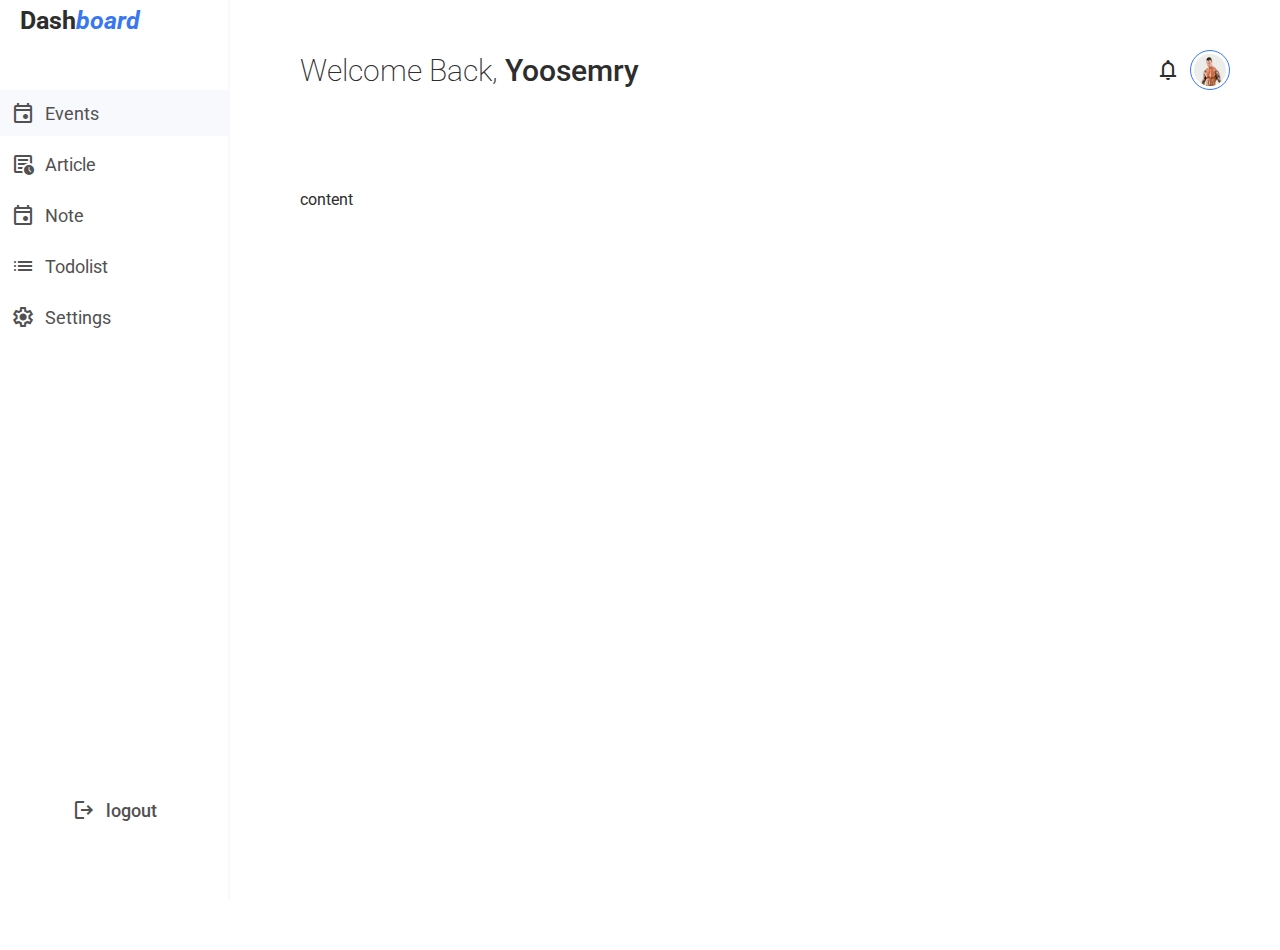
<file: dashboard.html>
<!DOCTYPE html>
<html lang="en">
  <head>
    <meta charset="UTF-8" />
    <meta name="viewport" content="width=device-width, initial-scale=1.0" />
    <link
      rel="stylesheet"
      href="https://fonts.googleapis.com/css2?family=Material+Symbols+Outlined:opsz,wght,FILL,GRAD@48,500,0,0"
    />
    <link rel="stylesheet" href="./src/style/main.css" />
    <title>Personal Dashboard</title>
  </head>
  <body>

    
    <section class="container">

        <!------- SIDEBAR START -->
      <aside class="aside">
        <div class="top">
          <p class="top-logo">Dash<span>board</span></p>
        </div>

        <div class="sidebar-list">
          <a href="#overview" class="link active">
            <span class="material-symbols-outlined"> event </span>
            <span>events</span>
          </a>
          <a href="#overview" class="link">
            <span class="material-symbols-outlined">overview</span>
            <span>article</span>
          </a>
          <a href="#overview" class="link">
            <span class="material-symbols-outlined"> event </span>
            <span>note</span>
          </a>
          <a href="#overview" class="link">
            <span class="material-symbols-outlined"> list </span>
            <span>todolist</span>
          </a>

          <a href="#overview" class="link">
            <span class="material-symbols-outlined"> settings </span>
            <span>settings</span>
          </a>
        </div>

        <div class="bottom-side">
          <span class="material-symbols-outlined"> logout </span>
          <span class="logout" id="logout">logout</span>
        </div>
      </aside>
      <!------- MAIN CONTENT START -->
      <main class="main-content">
        <!------- HEADER START -->
        <header class="header">
          <div class="welcome">
            <h1 class="heading-1">
              welcome back, <span class="name">yoosemry</span>
            </h1>
          </div>

          <div class="native">
            <span class="material-symbols-outlined"> notifications </span>

            <img
              src="[data-uri]"
              class="avator"
              alt=""
            />
          </div>
        </header>
    
        <!------- CONTENT START -->
        <div class="content">content




        </div>
      </main>
    </section>

    <script src="./src/js/dashboard.js"></script>
  </body>
</html>
</file>
<file: src/style/main.css>
@import url("https://fonts.googleapis.com/css2?family=Roboto:wght@300;400;500;700;900&display=swap");

:root {
  --textSecondary: #3977f1;
  --textPrimary: #2d2d2d;
  --primaryColor: #fff;
  --secondaryColor: #f8f9fd;
  --tertionaryColor: #515151;
}

*,
*::before,
*::after {
  margin: 0;
  padding: 0;
  box-sizing: inherit;
  outline: none;
  text-decoration: none;
  border: 0;
}

html {
  font-size: 62.5%;
  box-sizing: border-box;
}

body {
  font-size: 1.6rem;
  font-family: "Roboto", sans-serif;
  background-color: var(--primaryColor);
  color: var(--textPrimary);
  overflow-y: hidden;
}

a {
  color: var(--tertionaryColor);
}
.container {
  display: grid;
  grid-template-rows: min-content;
  grid-template-columns: [side-str] 25rem [side-end content-str] 1fr [content-end];
}

/*--------------------- HEADER STYLE -----------*/

.header {
  grid-column: side-str / content-end;
  display: flex;
  align-items: center;
  justify-content: space-between;
  padding: 5rem;
}

.welcome h1.heading-1 {
  font-size: 3rem;
  font-weight: 200;
  text-transform: capitalize;
}

.welcome h1.heading-1 > .name {
  font-weight: 500;
}

.native {
  display: flex;
  align-items: center;
  cursor: pointer;
}

.native > .avator {
  width: 4rem;
  height: 4rem;
  border-radius: 50%;
  padding: 0.3rem;
  border: 1px solid var(--textSecondary);
  cursor: pointer;
  margin-left: 1rem;
}

/*--------------------- SIDEBAR STYLE -----------*/
.aside {
  background-color: transparent;
  grid-column: side-str / side-end;
  height: 100vh;
  border-right: 2px solid var(--secondaryColor);
  margin-right: 2rem;
  /* display: flex;
  flex-direction: column;
  align-items: flex-start;
    justify-content: space-between; */
  display: grid;
  grid-template-columns: 100%;
  grid-template-rows: 10% 70% 20%;
  margin-bottom: 5rem;
  position: relative;
}

.aside .top {
  grid-row: 1 / 2;
  display: flex;
  align-items: center;
  margin-bottom: 5rem;
  padding: 2rem;
}

.aside .top .top-logo {
  font-weight: 700;
  font-size: 2.5rem;
}

.aside .top .top-logo span {
  color: var(--textSecondary);
  font-style: italic;
}

.aside .sidebar-list {
  display: flex;
  flex-direction: column;
  align-items: center;
  width: 100%;
  font-size: 1.5rem;
}

.sidebar-list > a:link,
.sidebar-list > a:active {
  background-color: fff;
  display: flex;
  align-items: center;
  width: inherit;
  padding: 1.1rem;
  margin-bottom: 0.5rem;
  font-size: 1.8rem;
  color: var(--tertionaryColor);
  text-transform: capitalize;
  transition: all 0.3s ease-in;
}

.sidebar-list > a:hover,
.active {
  color: var(--textSecondary);
  background-color: var(--secondaryColor);
}
.sidebar-list .link > span:nth-last-child(1) {
  margin-left: 1rem;
  text-align: center;
}

.aside .bottom-side {
  display: flex;
  align-items: center;
  justify-content: center;
  cursor: pointer;
  transition: all 0.5s ease;
  font-weight: 500;
  color: var(--tertionaryColor);
}
.aside .bottom-side:hover {
  color: var(--textSecondary);
}

.aside .bottom-side > .logout {
  margin-left: 1rem;
  font-size: 1.8rem;
}

/*--------------------- MAIN CONTENT STYLE -----------*/

.content {
  grid-column: content-str / content-end;
  padding: 5rem;
}

/*--------------------- MEDIA QUERY  -----------*/
</file>
